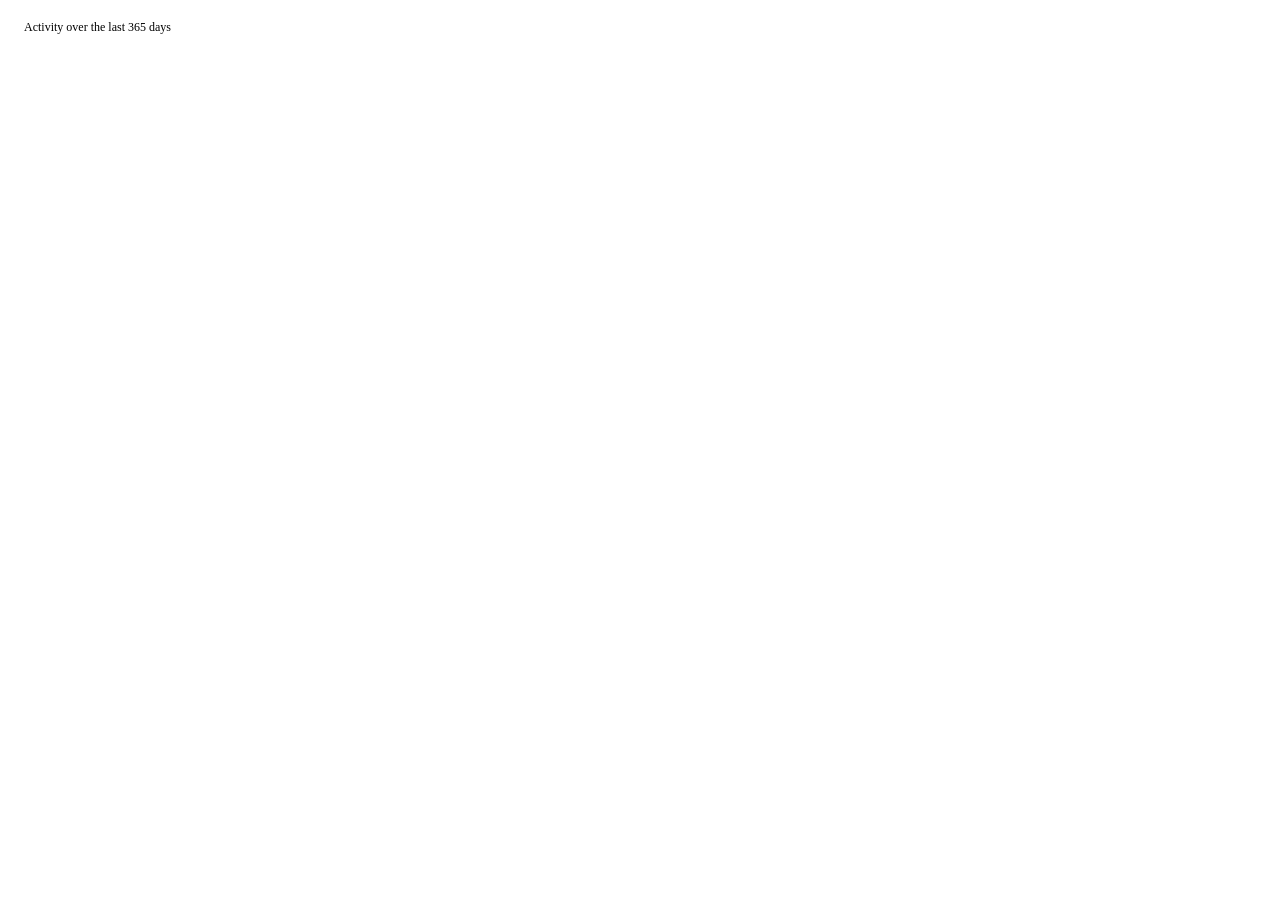
<file: src/morphism_srs/resources/web/html/heatmap.html>
<!DOCTYPE html>
<html lang="en">
<head>
    <meta charset="UTF-8">
    <title>Review Heatmap</title>
    <link rel="stylesheet" href="morphism://app/css/cards.css">
    <style>
        .heatmap-wrap { padding: 12px 16px; }
        .heatmap-grid {
            display: grid;
            grid-template-rows: repeat(7, 13px);
            grid-auto-flow: column;
            grid-auto-columns: 13px;
            gap: 3px;
            overflow-x: auto;
            padding-bottom: 6px;
        }
        .hm-cell {
            width: 13px;
            height: 13px;
            border-radius: 3px;
            background-color: var(--bg-surface-0);
        }
        .hm-lv1 { background-color: #3b5bdb; }
        .hm-lv2 { background-color: #4dabf7; }
        .hm-lv3 { background-color: var(--accent-primary); }
        .hm-lv4 { background-color: var(--semantic-success); }
        .hm-summary { font-size: 12px; color: var(--text-secondary); margin-bottom: 8px; }
    </style>
</head>
<body>
    <div class="heatmap-wrap">
        <div id="hm-summary" class="hm-summary">Activity over the last 365 days</div>
        <div id="hm-grid" class="heatmap-grid"></div>
    </div>
    <script src="morphism://app/js/stats_charts.js"></script>
</body>
</html>
</file>
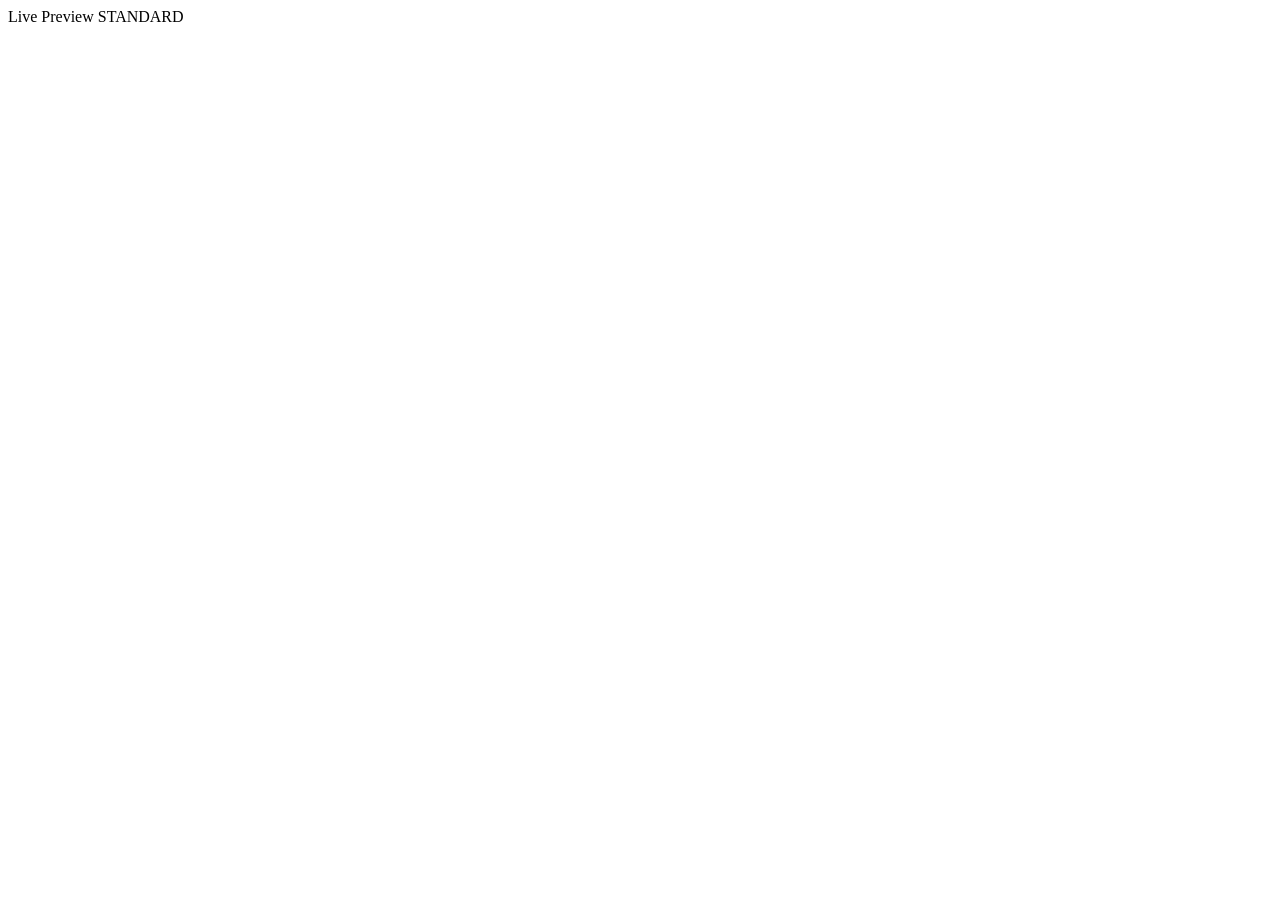
<file: src/morphism_srs/resources/web/html/preview.html>
<!DOCTYPE html>
<html lang="en">
<head>
    <meta charset="UTF-8">
    <title>Morphism SRS Live Preview</title>
    <link rel="stylesheet" href="morphism://app/css/cards.css">
    <script src="morphism://app/js/mathjax_init.js"></script>
    <script src="morphism://app/vendor/mathjax/tex-svg-full.js"></script>
</head>
<body>
    <div id="preview-root" class="review-shell">
        <div id="preview-header" class="note-header">
            <span id="preview-title" class="note-title">Live Preview</span>
            <span id="preview-mode" class="mode-badge">STANDARD</span>
        </div>
        <div id="preview-tags" class="tag-row"></div>
        <div id="preview-cards"></div>
    </div>
    <script src="morphism://app/js/preview_renderer.js"></script>
</body>
</html>
</file>
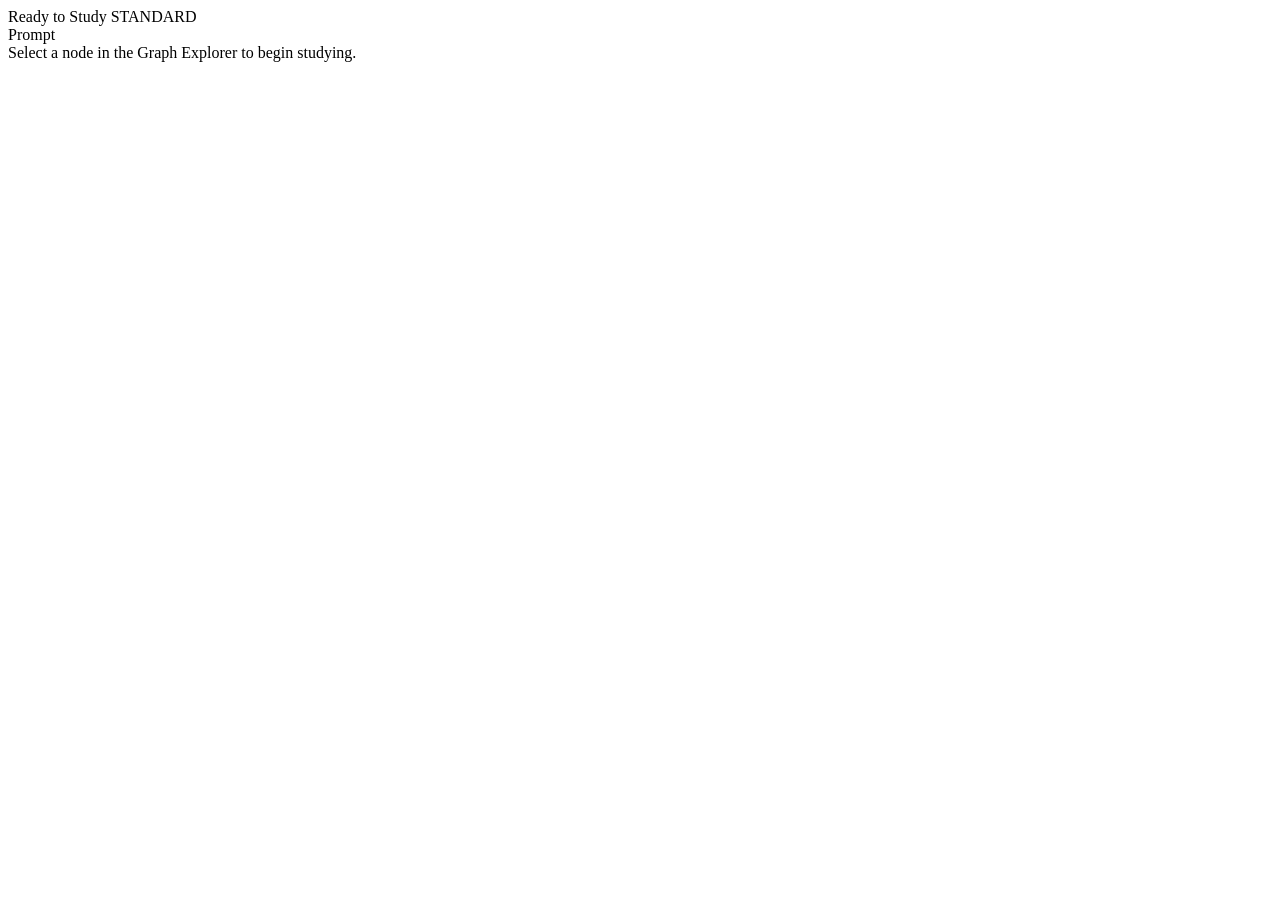
<file: src/morphism_srs/resources/web/html/review.html>
<!DOCTYPE html>
<html lang="en">
<head>
    <meta charset="UTF-8">
    <title>Morphism SRS Review</title>
    <link rel="stylesheet" href="morphism://app/css/cards.css">
    <script src="morphism://app/js/mathjax_init.js"></script>
    <script src="morphism://app/vendor/mathjax/tex-svg-full.js"></script>
</head>
<body>
    <div id="review-root" class="review-shell">
        <div class="note-header">
            <span id="note-title" class="note-title">Ready to Study</span>
            <span id="mode-badge" class="mode-badge">STANDARD</span>
        </div>
        <div id="tag-row" class="tag-row"></div>
        <div id="siblings-before" class="siblings-container"></div>
        <div id="active-card-box" class="active-card-box">
            <div id="active-step-label" class="active-card-step-label">Prompt</div>
            <div id="card-front" class="card-front">Select a node in the Graph Explorer to begin studying.</div>
            <hr id="answer-divider" class="answer-divider" style="display: none;">
            <div id="card-back" class="card-back" style="display: none;"></div>
        </div>
        <div id="siblings-after" class="siblings-container"></div>
    </div>
    <script src="morphism://app/js/review_renderer.js"></script>
</body>
</html>
</file>
